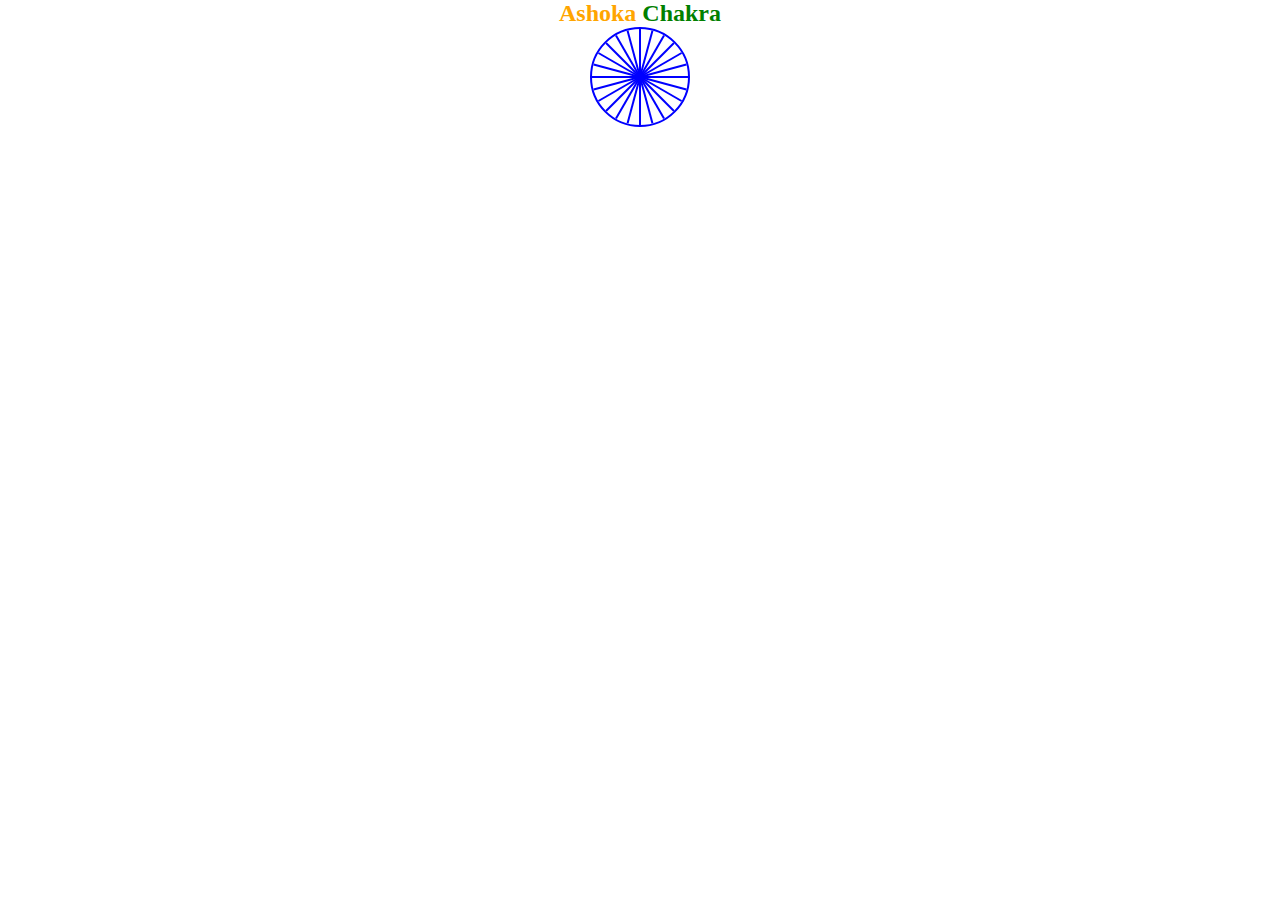
<file: HTML&CSS/Ashoka.html>
<!DOCTYPE html>
<html>
<head>
 <title></title>

 <style >

 *{
 margin: 0;
 padding: 0;
 }
 
 .chakra{
 width: 96px;
 height: 96px;
 border:2px solid blue;
 border-radius: 50%;
 margin: auto;
 }

 .chakra li{
 list-style: none;
 width: 94px;
 border: 1px solid blue;
 position: relative;
 }

 li:nth-child(1){
 top: 47px;
 }

 li:nth-child(2){
 top: 45px;
 transform: rotate(90deg);
 }

 li:nth-child(3){
 top: 43px;
 transform: rotate(15deg);
 }

 li:nth-child(4){
 top: 41px;
 transform: rotate(30deg);
 }

 li:nth-child(5){
 top: 39px;
 transform: rotate(45deg);
 }

 li:nth-child(6){
 top: 37px;
 transform: rotate(60deg);
 }

 li:nth-child(7){
 top: 35px;
 transform: rotate(75deg);
 }

 li:nth-child(8){
 top: 33px;
 transform: rotate(105deg);
 }
 li:nth-child(9){
 top: 31px;
 transform: rotate(120deg);
 }

 li:nth-child(10){
 top: 29px;
 transform: rotate(135deg);
 }
 li:nth-child(11){
 top: 27px;
 transform: rotate(150deg);
 }

 li:nth-child(12){
 top: 25px;
 transform: rotate(165deg);
 }


 </style>

</head>
<body>

 <h2 style="text-align: center;"> <span style="color: orange">Ashoka</span>  <span style="color: green">Chakra</span> </h2>

 <div class="chakra">
 <li></li>
 <li></li>
 <li></li>
 <li></li>
 <li></li>
 <li></li>
 <li></li>
 <li></li>
 <li></li>
 <li></li>
 <li></li>
 <li></li>
 </div>

</body>
</html>
</file>
